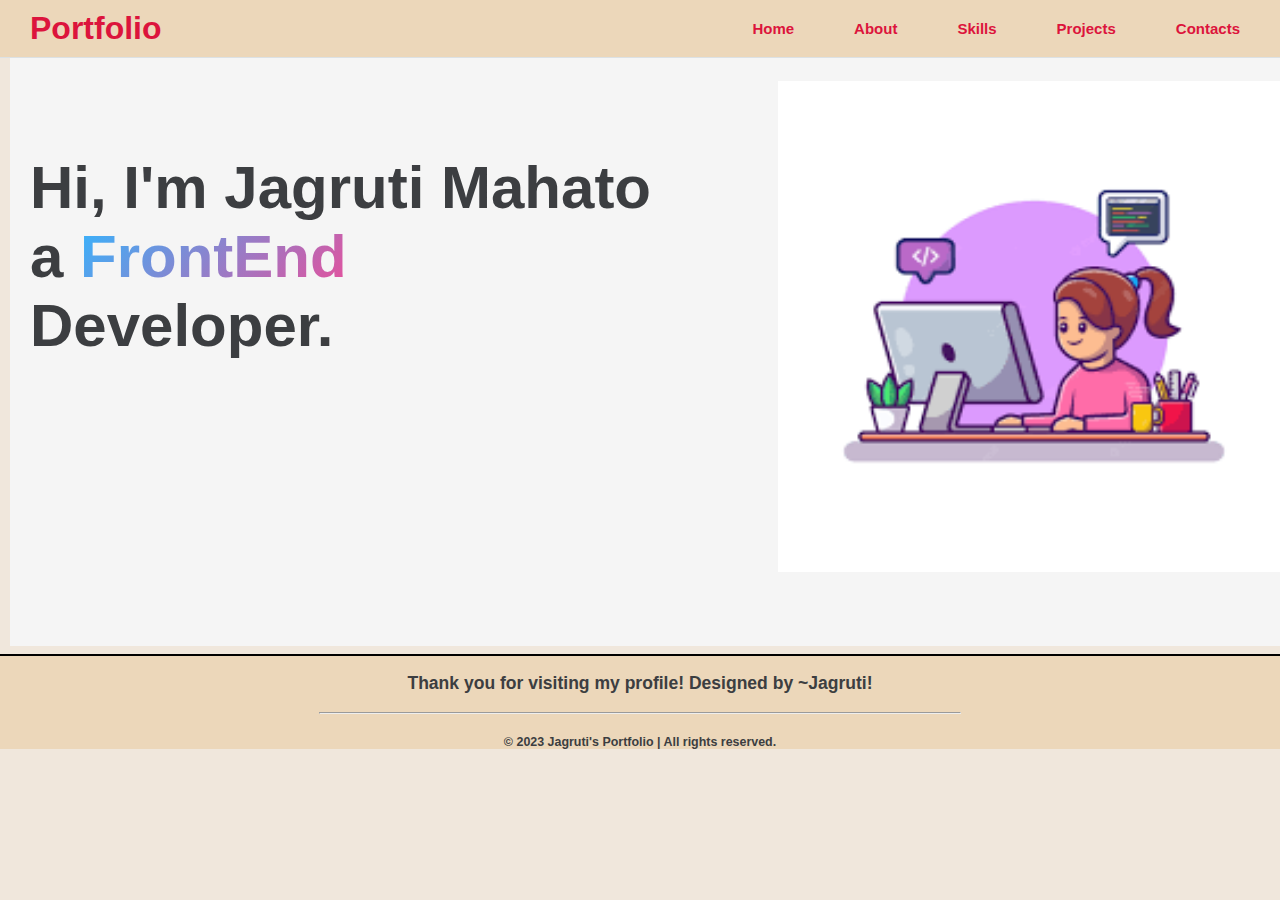
<file: index.html>
<!DOCTYPE html>
<html lang="en">

<head>
    <!-- Google tag (gtag.js) -->
    <script async src="https://www.googletagmanager.com/gtag/js?id=G-ERBSGX80RL"></script>
    <script>
        window.dataLayer = window.dataLayer || [];
        function gtag() { dataLayer.push(arguments); }
        gtag('js', new Date());

        gtag('config', 'G-ERBSGX80RL');
    </script>
    <meta charset="UTF-8">
    <meta http-equiv="X-UA-Compatible" content="IE=edge">
    <meta name="viewport" content="width=device-width, initial-scale=1.0">
    <title>Jagruti's Portfolio</title>
    <link rel="stylesheet" href="style.css">
    <link rel="stylesheet" href="https://cdnjs.cloudflare.com/ajax/libs/font-awesome/6.3.0/css/all.min.css">

</head>

<body oncontextmenu="return false">
    <header>
        <div class="name">
            <a class="see" href="">Portfolio</a>
        </div>
        <div class="navDiv">
            <label for="menu">
                <i class="fa-solid fa-bars"></i>
            </label>
        </div>
        <input type="checkbox" id="menu">
        <ul class="nav">
            <label for="menu">
                <i class="fa-solid fa-xmark"></i>
            </label>
            <li><a style="color:crimson; font-weight: bold;" href="index.html">Home</a></li>
            <li><a style="color:crimson; font-weight: bold;" href="about.html">About</a></li>
            <li><a style="color:crimson; font-weight: bold;" href="skills.html">Skills</a></li>
            <li><a style="color:crimson; font-weight: bold;" href="project.html">Projects</a></li>
            <li><a style="color:crimson; font-weight: bold;" href="contact.html">Contacts</a></li>
        </ul>
    </header>
    <div class="container">
        <div class="banner" id="home">
            <div class="content">
                <br><br><br><br><br><br><br><br><br>

                <h1>
                    Hi, I'm Jagruti Mahato <br />
                    a <div class="gradientText">
                        <div class="job" data-job1="FrontEnd" data-job2="BackEnd">
                        </div>
                    </div><br>
                    Developer.
                </h1>
            </div>
            <div class="avatar">
                <img src="avatar.png" alt="" width="574" height="250">
            </div>
        </div>
    </div>
    <footer class="footer">
        <div id="contact">
            <hr color="black">

            <h3 class="title">Thank you for visiting my profile!&nbsp;Designed by ~Jagruti!</h3>
            <hr style="width: 50%;">
            <h5 style="text-align: center;">&copy; 2023 Jagruti's Portfolio | All rights reserved.</h5>
        </div>
    </footer>
</body>

</html>
</file>
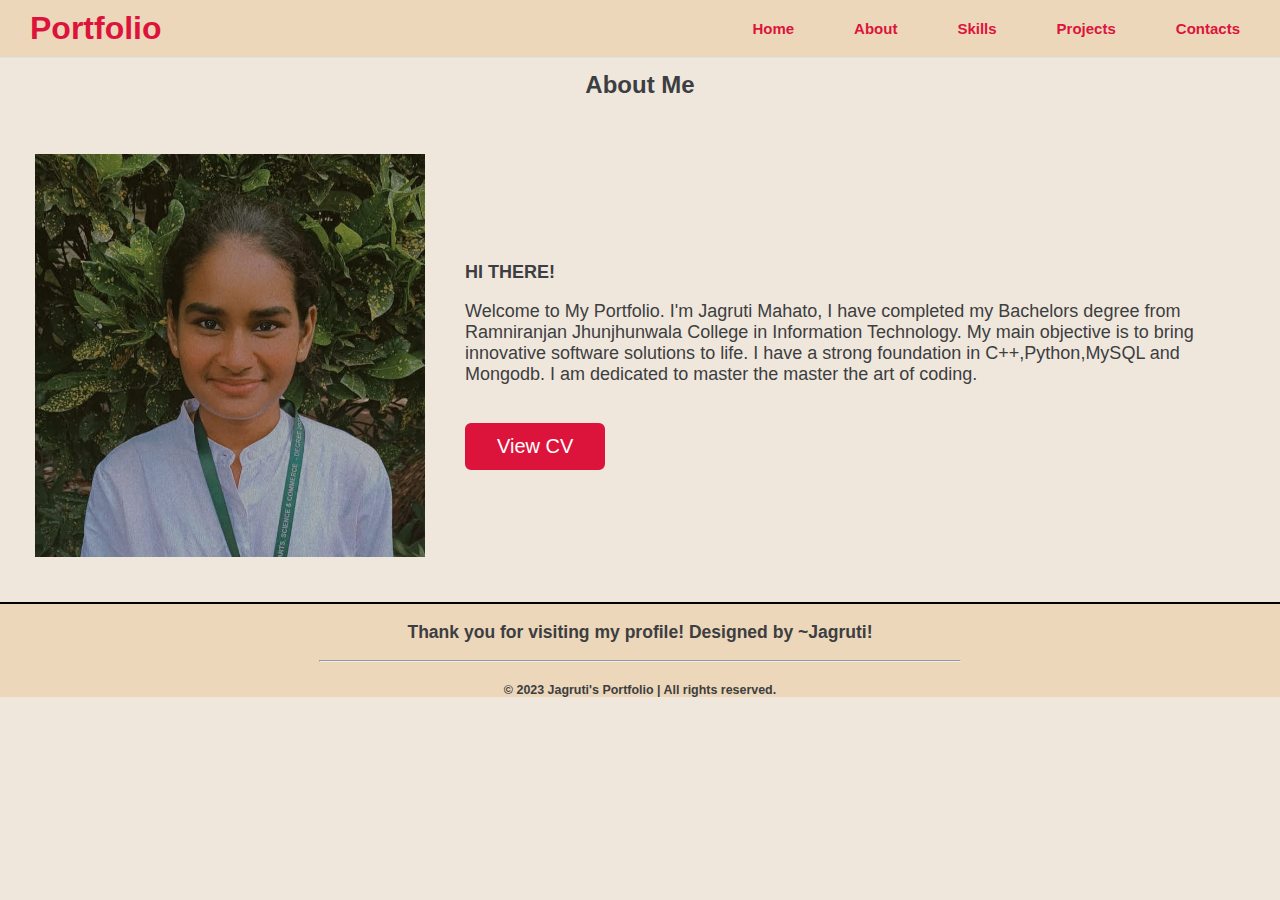
<file: about.html>
<!DOCTYPE html>
<html lang="en">

<head>
    <!-- Google tag (gtag.js) -->
    <script async src="https://www.googletagmanager.com/gtag/js?id=G-ERBSGX80RL"></script>
    <script>
        window.dataLayer = window.dataLayer || [];
        function gtag() { dataLayer.push(arguments); }
        gtag('js', new Date());

        gtag('config', 'G-ERBSGX80RL');
    </script>
    <meta charset="UTF-8">
    <meta http-equiv="X-UA-Compatible" content="IE=edge">
    <meta name="viewport" content="width=device-width, initial-scale=1.0">
    <title>Jagruti's Portfolio</title>
    <link rel="stylesheet" href="style.css">
    <link rel="stylesheet" href="https://cdnjs.cloudflare.com/ajax/libs/font-awesome/6.3.0/css/all.min.css">
    <style>
        .about {
            display: flex;
            align-items: center;
            justify-content: space-between;
            padding: 15px;
        }

        .image {
            flex: 1;
            padding: 20px;
        }

        .image img {
            max-width: 100%;
            height: auto;
        }

        .paragraph {
            flex: 2;
            padding: 20px;
            font-size: large;
        }
    </style>
</head>

<body oncontextmenu="return false">
    <header>
        <div class="name">
            <a class="see" href="">Portfolio</a>
        </div>
        <div class="navDiv">
            <label for="menu">
                <i class="fa-solid fa-bars"></i>
            </label>
        </div>
        <input type="checkbox" id="menu">
        <ul class="nav">
            <label for="menu">
                <i class="fa-solid fa-xmark"></i>
            </label>
            <li><a style="color:crimson; font-weight: bold;" href="index.html">Home</a></li>
            <li><a style="color:crimson; font-weight: bold;" href="about.html">About</a></li>
            <li><a style="color:crimson; font-weight: bold;" href="skills.html">Skills</a></li>
            <li><a style="color:crimson; font-weight: bold;" href="project.html">Projects</a></li>
            <li><a style="color:crimson; font-weight: bold;" href="contact.html">Contacts</a></li>
        </ul>
    </header>
    <br><br><br>

    <h2 class="title" style="padding: top 3px; font-size:x-large;">About Me</h2>
    <div class="about">

        <div class="image">
            <img src="profile.jpg" alt="Jagruti's Image">
        </div>
        <div class="paragraph">

            <p><b>HI THERE!</b></p>
            <p>Welcome to My Portfolio. I'm Jagruti Mahato, I have completed my Bachelors degree from Ramniranjan
                Jhunjhunwala College in Information Technology.
                My main objective is to bring innovative software solutions to life.
                I have a strong foundation in C++,Python,MySQL and Mongodb.
                I am dedicated to master the master the art of coding. </p>

            <a href="https://drive.google.com/file/d/170FE1tYQR-zXkkp70RZl6AXnuccpJSI7/view?usp=drive_link">View
                CV</a>
        </div>
    </div>


    <footer class="footer">
        <div id="contact">
            <hr color="black">


            <h3 class="title">Thank you for visiting my profile!&nbsp;Designed by ~Jagruti!</h3>
            <hr style="width: 50%;">
            <h5 style="text-align: center;">&copy; 2023 Jagruti's Portfolio | All rights reserved.</h5>
        </div>
    </footer>
</body>

</html>
</file>
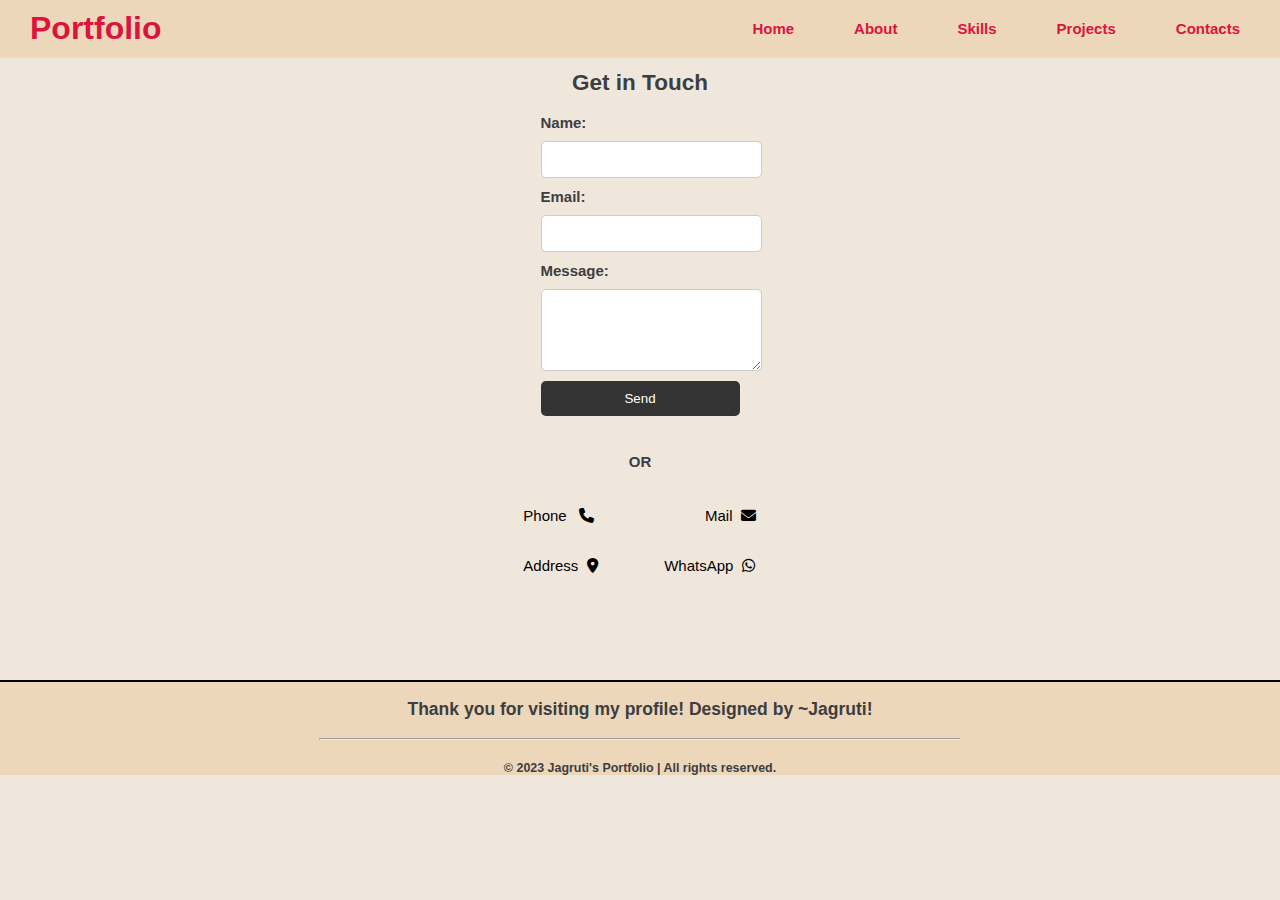
<file: contact.html>
<!DOCTYPE html>
<html lang="en">

<head>
    <!-- Google tag (gtag.js) -->
    <script async src="https://www.googletagmanager.com/gtag/js?id=G-ERBSGX80RL"></script>
    <script>
        window.dataLayer = window.dataLayer || [];
        function gtag() { dataLayer.push(arguments); }
        gtag('js', new Date());

        gtag('config', 'G-ERBSGX80RL');
    </script>
    <meta charset="UTF-8">
    <meta http-equiv="X-UA-Compatible" content="IE=edge">
    <meta name="viewport" content="width=device-width, initial-scale=1.0">
    <title>Jagruti's Portfolio</title>
    <style>
        form {
            display: grid;
            gap: 10px;
        }

        label {
            font-weight: bold;
        }

        input,
        textarea {
            width: 100%;
            padding: 10px;
            border: 1px solid #ccc;
            border-radius: 5px;
        }

        button {
            background-color: #333;
            color: #fff;
            padding: 10px 20px;
            border: none;
            border-radius: 5px;
            cursor: pointer;
        }
    </style>
    <link rel="stylesheet" href="style.css">
    <link rel="stylesheet" href="https://cdnjs.cloudflare.com/ajax/libs/font-awesome/6.3.0/css/all.min.css">
</head>

<body oncontextmenu="return false">
    <header>
        <div class="name">
            <a class="see" href="">Portfolio</a>
        </div>
        <div class="navDiv">
            <label for="menu">
                <i class="fa-solid fa-bars"></i>
            </label>
        </div>
        <input type="checkbox" id="menu">
        <ul class="nav">
            <label for="menu">
                <i class="fa-solid fa-xmark"></i>
            </label>
            <li><a style="color:crimson; font-weight: bold;" href="index.html">Home</a></li>
            <li><a style="color:crimson; font-weight: bold;" href="about.html">About</a></li>
            <li><a style="color:crimson; font-weight: bold;" href="skills.html">Skills</a></li>
            <li><a style="color:crimson; font-weight: bold;" href="project.html">Projects</a></li>
            <li><a style="color:crimson; font-weight: bold;" href="contact.html">Contacts</a></li>
        </ul>
    </header>
    <br><br><br>
    <div id="contact">

        <h2 class="title">Get in Touch</h2>
        <form style="justify-content:center;">
            <label for="name">Name:</label>
            <input type="text" id="name" name="name" required>

            <label for="email">Email:</label>
            <input type="email" id="email" name="email" required>

            <label for="message">Message:</label>
            <textarea id="message" name="message" rows="4" required></textarea>

            <button type="submit">Send</button>
        </form><br>
        <h4 style="text-align: center;">OR</h4>
        <ul class="contact">
            <li><a href="tel:7045003976">&nbsp;&nbsp;Phone&nbsp;&nbsp;&nbsp;<i class="fa-solid fa-phone"></i></a><a
                    href="mailto:jagrutikumarimahto@gmail.com">&emsp;&emsp;&emsp;&emsp;&emsp;&emsp;Mail&nbsp;&nbsp;<i
                        class="fa-solid fa-envelope"></i></a></li>
            <li><a href="https://goo.gl/maps/dGJYUcaoGxL5KFT98">&nbsp;&nbsp;Address&nbsp;&nbsp;<i
                        class="fa-solid fa-location-dot"></i></a><a
                    href="https://api.whatsapp.com/send?phone=7045003976">&nbsp;&emsp;&emsp;&emsp;WhatsApp&nbsp;&nbsp;<i
                        class="fa-brands fa-whatsapp"></i></a></li>
            <li><a href="">&ensp;&emsp;&emsp;&emsp;&nbsp;&nbsp;<i class=""></i></a>
            </li>
        </ul><br>
        <div class="footer">
            <hr color="black">

            <h3 class="title">Thank you for visiting my profile!&nbsp;Designed by ~Jagruti!</h3>
            <hr style="width: 50%;">
            <h5 style="text-align: center;">&copy; 2023 Jagruti's Portfolio | All rights reserved.</h5>
        </div>
    </div>
</body>

</html>
</file>
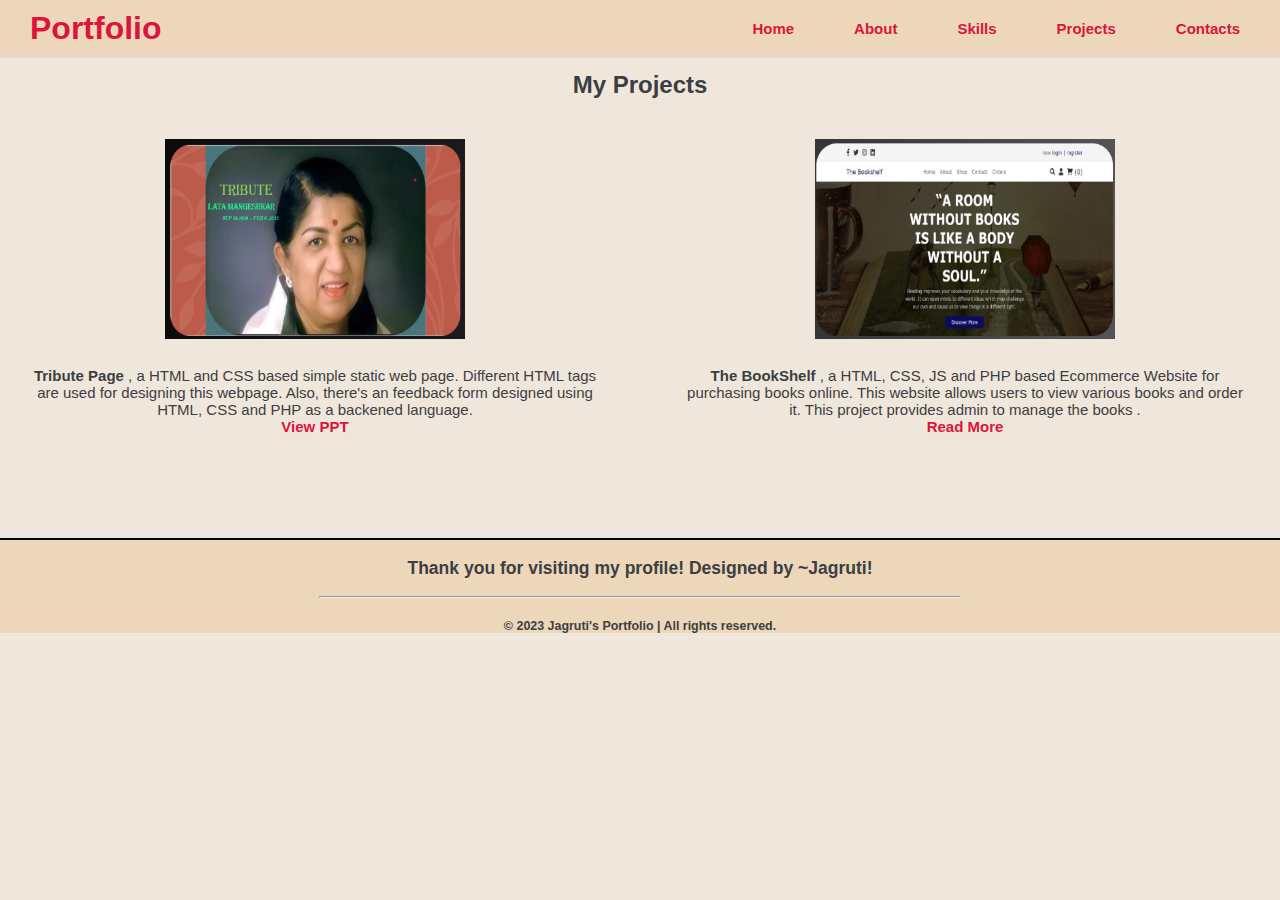
<file: project.html>
<!DOCTYPE html>
<html lang="en">

<head>
    <!-- Google tag (gtag.js) -->
    <script async src="https://www.googletagmanager.com/gtag/js?id=G-ERBSGX80RL"></script>
    <script>
        window.dataLayer = window.dataLayer || [];
        function gtag() { dataLayer.push(arguments); }
        gtag('js', new Date());

        gtag('config', 'G-ERBSGX80RL');
    </script>
    <meta charset="UTF-8">
    <meta http-equiv="X-UA-Compatible" content="IE=edge">
    <meta name="viewport" content="width=device-width, initial-scale=1.0">
    <title>Jagruti's Portfolio</title>
    <link rel="stylesheet" href="style.css">
    <link rel="stylesheet" href="https://cdnjs.cloudflare.com/ajax/libs/font-awesome/6.3.0/css/all.min.css">
</head>

<body oncontextmenu="return false">
    <header>
        <div class="name">
            <a class="see" href="">Portfolio</a>
        </div>
        <div class="navDiv">
            <label for="menu">
                <i class="fa-solid fa-bars"></i>
            </label>
        </div>
        <input type="checkbox" id="menu">
        <ul class="nav">
            <label for="menu">
                <i class="fa-solid fa-xmark"></i>
            </label>
            <li><a style="color:crimson; font-weight: bold;" href="index.html">Home</a></li>
            <li><a style="color:crimson; font-weight: bold;" href="about.html">About</a></li>
            <li><a style="color:crimson; font-weight: bold;" href="skills.html">Skills</a></li>
            <li><a style="color:crimson; font-weight: bold;" href="project.html">Projects</a></li>
            <li><a style="color:crimson; font-weight: bold;" href="contact.html">Contacts</a></li>
        </ul>
    </header>
    <br><br><br>
    <h2 class="title" style="padding: top 3px; font-size:x-large;">My Projects </h2>
    <div class="listProject">
        <div class="item">
            <img src="LM.png" alt="" width="300px" height="200px">
            <p style="padding: 10px;">
                <b>Tribute Page</b> , a HTML and CSS based simple static web page.
                Different HTML tags are used for designing this webpage. Also, there's an feedback form designed
                using HTML, CSS and PHP as a backened language. <br>
                <b><a style="color: crimson;"
                        href="https://docs.google.com/presentation/d/18UbXfNKMFyIadXYFBX3AEEIfNZds9APc/edit?usp=sharing&ouid=111692633352672563991&rtpof=true&sd=true">View
                        PPT </a></b>
            </p>
        </div>
        <div class="item">
            <img src="BK.png" alt="" width="300px" height="200px">
            <p style="padding: 10px;">
                <b>The BookShelf</b> , a HTML, CSS, JS and PHP based Ecommerce Website for purchasing books online.
                This website allows users to view various books and order it. This project provides admin to manage the
                books . <br>
                <b><a style="color: crimson;"
                        href="https://docs.google.com/document/d/1WlnuLpRxmYJWBs4PnCW67Yt9ViUDUgY66SLzvxZeiNU/edit?usp=sharing">Read
                        More</a></b>

            </p>
        </div>
    </div>
    <footer class="footer">
        <div id="contact">
            <hr color="black">


            <h3 class="title">Thank you for visiting my profile!&nbsp;Designed by ~Jagruti!</h3>
            <hr style="width: 50%;">
            <h5 style="text-align: center;">&copy; 2023 Jagruti's Portfolio | All rights reserved.</h5>
        </div>
    </footer>
</body>

</html>
</file>
<file: style.css>
@import url('https://fonts.googleapis.com/css2?family=Poppins:wght@200;300;400;500;600&display=swap');
/*html{
    scroll-behavior: smooth;
}*/
:root{
    --light: #eaecee;
    --color-text: #3c3e41;
    --box-shadow: 
    5px 5px 15px #c1c8d3, 
    -5px -5px 15px #ffffff;
    --gradient-bg: linear-gradient(-45deg, #e74f9b, #35b4fd);
}
a{
    color:black;
    text-decoration: none;
}
body{
    margin: 0;
    background-color:rgb(240, 231, 220);
    color: var(--color-text);
    font-family: 'Ubuntu', sans-serif;
    font-size: 15px;
}
header{
    position:fixed;
    top: 0;
    width: calc(100% - 20px);
    padding: 10px;
    border-bottom: 1px solid #dce1e4;
    display: grid;
    grid-template-columns: 30% 70%;
    background-color: rgb(236, 215, 186);
    z-index: 1;
}
header .name .see{
    color: crimson;
    font-size: xx-large;
    font-weight: bold;
    margin-left: 20px;
} 
header .logo img{
    height: 50px;
}
header ul{
    margin: 0;
    list-style: none;
    display: flex;
    height: 100%;
    justify-content: end;
    align-items: center;
}
header ul li{
    padding: 0 30px;
}
.container{
    background-color:whitesmoke;
    margin-left: 10px;
    margin-right: 10px;
    height: 100%;
    width: 100%;
}
.banner{
    display: grid;
    grid-template-columns: 60% 40%;
    padding-bottom: 50px;
}
.banner .content{
    margin-left: 20px;
    text-align: justify;
    padding-right: 50px;
}
.banner .content h1{
    font-size: 4.0em;
    margin: 0;
}
.gradientText{
  display: inline-block;
  background: var(--gradient-bg);
  -webkit-background-clip: text;
  -webkit-text-fill-color: transparent;
}
.job{
   display: inline-block;
}
.job::before{
    content: attr(data-job1);
    overflow: hidden;
    display: inline-flex;
    animation: effectText 1s linear infinite alternate,
    changeText 4s linear infinite;
}
@keyframes effectText{
    from{
        max-width: 0;
    }to{
        max-width: 500px;
    }
}
@keyframes changeText{
    from{
        content: attr(data-job1);
    }
    to{
        content: attr(data-job2);
    }
}
.find{
    margin-top: 50px;
    text-align: center;
}
.find ul{
    padding: 0;
    list-style: none;
    display: flex;
}
.find ul li{
    width: 50px;
    height: 50px;
    box-shadow: var(--box-shadow);
    margin: 10px;
    border-radius: 10px;
    display: flex;
    justify-content: center;
    align-items: center;
    cursor: pointer;
    transition: 0.5s;
}
.find ul li:hover{
    color: #fff;
    background-image: var(--gradient-bg);
}
.banner .avatar{
    position:relative;
    text-align: center;
    padding-top: 10%;

}
.banner img{
    margin-top: 30px;
    width: 100%;
    height: 90%;
}
header .navDiv,
header .nav label,
header input{
    display: none;
}
.title{
    text-align: center;
}
.listSkill{
    grid-template-columns: repeat(2, 1fr);
    gap: 20px 20px;
    padding-bottom: 50px;
}
.listSkill .evaluate{
    width: 50%;
    height: 20px;
    box-shadow: var(--box-shadow);
    border-radius: 10px;
    position: relative;
    margin-left: auto;
    margin-right: auto;
}
.listSkill .evaluate::before{
    position: absolute;
    height: 100%;
    width: var(--point);
    background-image: var(--gradient-bg);
    content: '';
    border-radius: 10px;
}
.listProject{
    display: grid;
    grid-template-columns: repeat(2, 1fr);
    gap: 20px;
    border-bottom: 1px solid #e2e8ec;
    padding-bottom: 50px;
}

.listProject .item{
    text-align: center;
    padding: 20px;
    border-radius: 10px;
}
.contact{
    padding: 0;
    list-style: none;
    display: grid;
    /*grid-template-columns: 100px 150px;*/
    justify-content: center;
    align-items: center;
}
.contact li{
    width: 50px;
    height: 50px;
    /*box-shadow: var(--box-shadow);*/
    display: grid;
    grid-template-columns: 100px 150px;
    justify-content: center;
    align-items: center;
    border-radius: 5px;
    transition: 0.5s;
}
.contact li:hover{
    /*background-image: var(--gradient-bg);*/
    color: #fff;
}
/* Desktops and laptops ----------- */
@media  screen and (min-width:1224px) {
	/* Styles */
}
/* iPads (portrait and landscape) ----------- */
@media only screen and (max-width:1024px) {
	/* Styles */
    header  ul{
    }
    .banner{
        grid-template-columns: 40% 60%;
    }
    .banner .content h1{
        font-size: 2em;
    }
    .listProject{
        grid-template-columns: repeat(2, 1fr);
    }
   
}
/* mobile */

@media screen and (max-width: 767px){

    .banner{
        grid-template-columns: 1fr;
    }
    .banner .content h1{
        font-size: 1.2em;
    }
    .banner .avatar{
        grid-row-start: 1;
    }
    header .navDiv{
        display: flex;
        justify-content: end;
    }
    header label{
        width: 50px;
        height: 50px;
        display: flex;
        justify-content: center;
        align-items: center;
        color: red;
        box-shadow: var(--box-shadow);
        border-radius: 50%;
    }
    header .nav{
        position: fixed;
        background-color: #F0F3F5;
        z-index: 1;
        width: 70%;
        height: 100vh;
        left: 0;
        top: 0;
        display: grid;
        grid-template-columns: 1fr;
        grid-template-rows: repeat(6, 50px);
        transform: translateX(-100%);
        transition: 0.5s;
    }
    input#menu:checked ~ .nav{
        transform: translateX(0%);
    }
    header .nav label{
        width: 50px;
        height: 50px;
        box-shadow: var(--box-shadow);
        display: flex;
        justify-content: center;
        align-items: center;
        border-radius: 50%;
        color: red;
    }
    .banner .content{
        padding-right: 0px;
    }
    .listSkill{
        grid-template-columns: 1fr;
    }
    .listProject{
        grid-template-columns: 1fr;
    }
}

/* .about{
    width:80%;
    padding: 1%;
    /* display: grid;
    align-items: center;
    grid-template-columns: 1fr 1fr;
    column-gap: 20px; 
}

.about .column-left img{
    float: left;
    height: 400px;
    width: 40%;
    border-radius: 6px;
} 

.about .column-right {
    float: right;
    padding-left: 50%;
}  */
.about .paragraph a{
    display: inline-block;
    background: crimson;
    color: #fff;
    font-size: 20px;
    font-weight: 500;
    padding: 10px 30px;
    margin-top: 20px;
    border-radius: 6px;
    border: 2px solid crimson;
    transition: all 0.3s ease;
}
.about .paragraph a:hover{
    color: crimson;
    background: none;
}

.footer{
    background-color:rgb(236, 215, 186);
}
</file>
